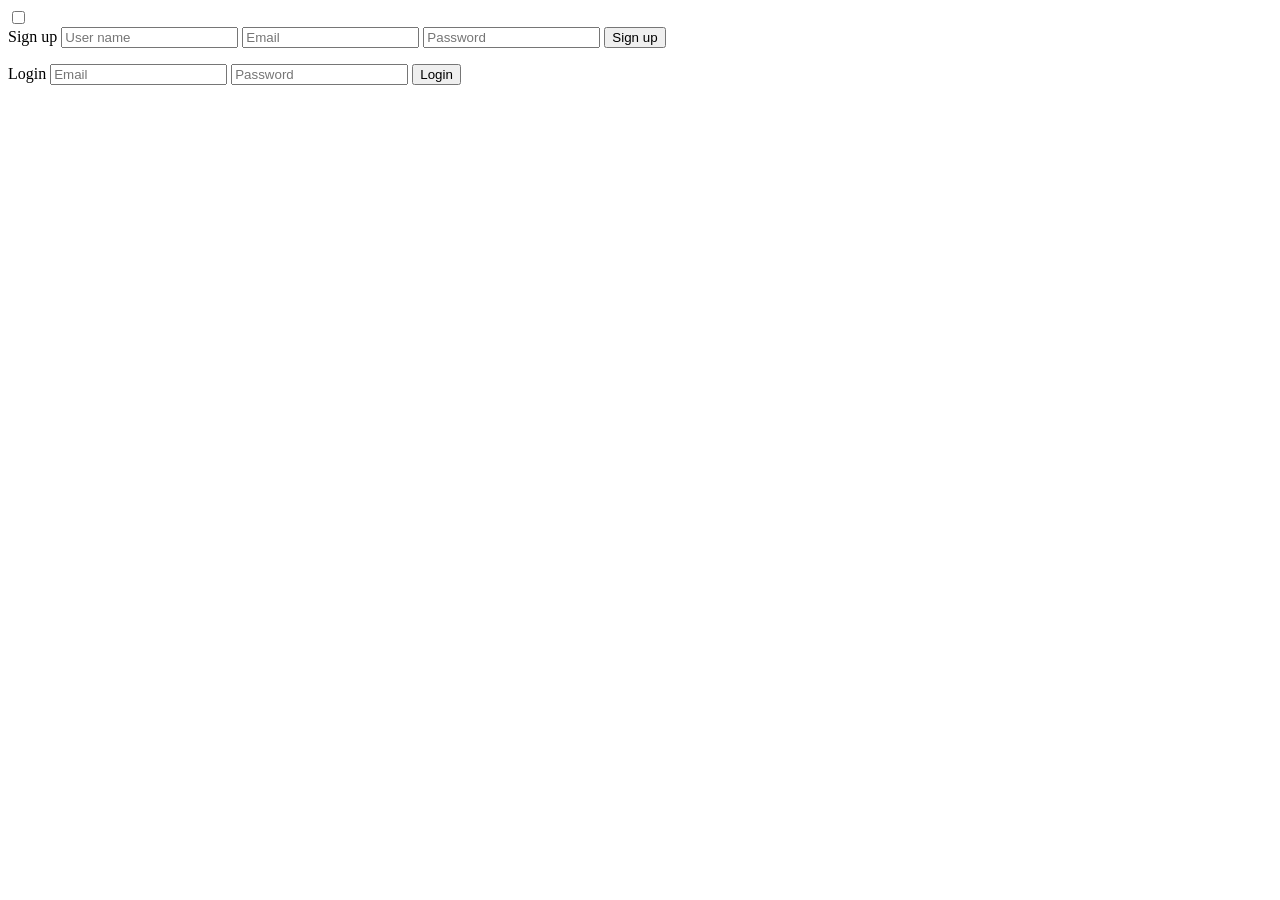
<file: src/app/pages/login/login.component.html>
<body>
	<div class="main">  	
		<input type="checkbox" id="chk" aria-hidden="true">

			<div class="signup">
				<form>
					<label for="chk" aria-hidden="true">Sign up</label>
					<input type="text" name="txt" placeholder="User name" required="">
					<input type="email" name="email" [(ngModel)]="email" placeholder="Email" required="">
					<input type="password" name="pswd" [(ngModel)]="password" placeholder="Password" required="">
					<button>Sign up</button>
				</form>
			</div>

			<div class="login">
				<form>
					<label for="chk" aria-hidden="true">Login</label>
					<input type="email" name="email" [(ngModel)]="email" placeholder="Email" required="">
					<input type="password" name="pswd" [(ngModel)]="password" placeholder="Password" required="">
					<button>Login</button>
				</form>
			</div>
	</div>
</body>
</file>
